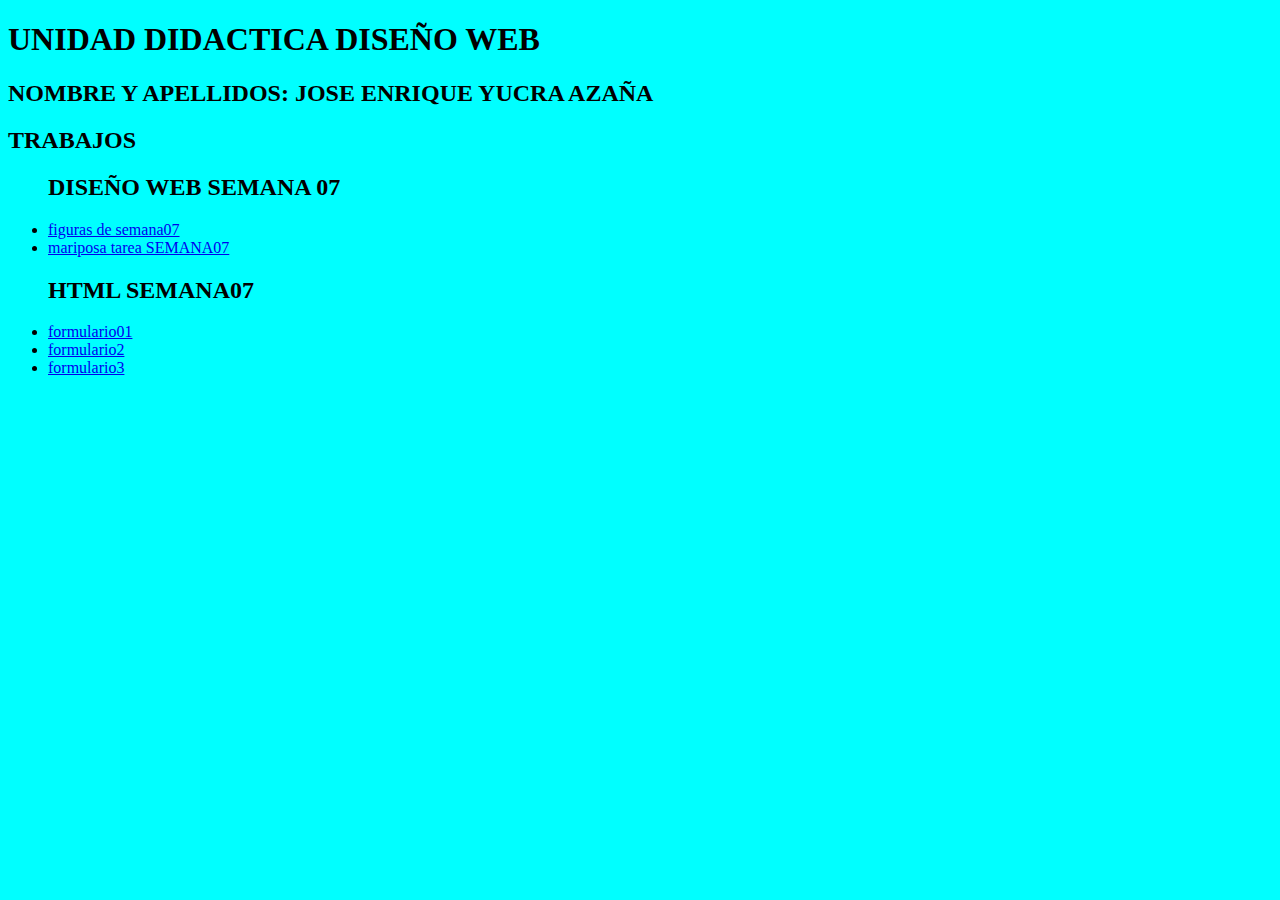
<file: index.html>
<!DOCTYPE html>
<html lang="en">
<head>
    <meta charset="UTF-8">
    <meta name="viewport" content="width=device-width, initial-scale=1.0">

    <title>Document</title>
    <style>
        body{
            background-color: aqua;
        }
    </style>
</head>
<h1>UNIDAD DIDACTICA DISEÑO WEB</h1>
<body>
    <H2>NOMBRE Y APELLIDOS: JOSE ENRIQUE YUCRA AZAÑA </H2>
    <H2>TRABAJOS </H2>
    <UL>
        <h2>DISEÑO  WEB SEMANA 07</h2>
        <li><a href="fuguras.html">figuras de semana07</a></li>
        <li><a href="mariposa.html">mariposa tarea SEMANA07</a></li>

    </UL>

    <UL>
        <h2>HTML SEMANA07</h2>
        <li><a href="formulario1.html">formulario01</a></li>
        <li><a href="formulario2.html">formulario2</a></li>
        <li><a href="formulario3.html">formulario3</a></li>
    </UL>
</body>
</html>
</file>
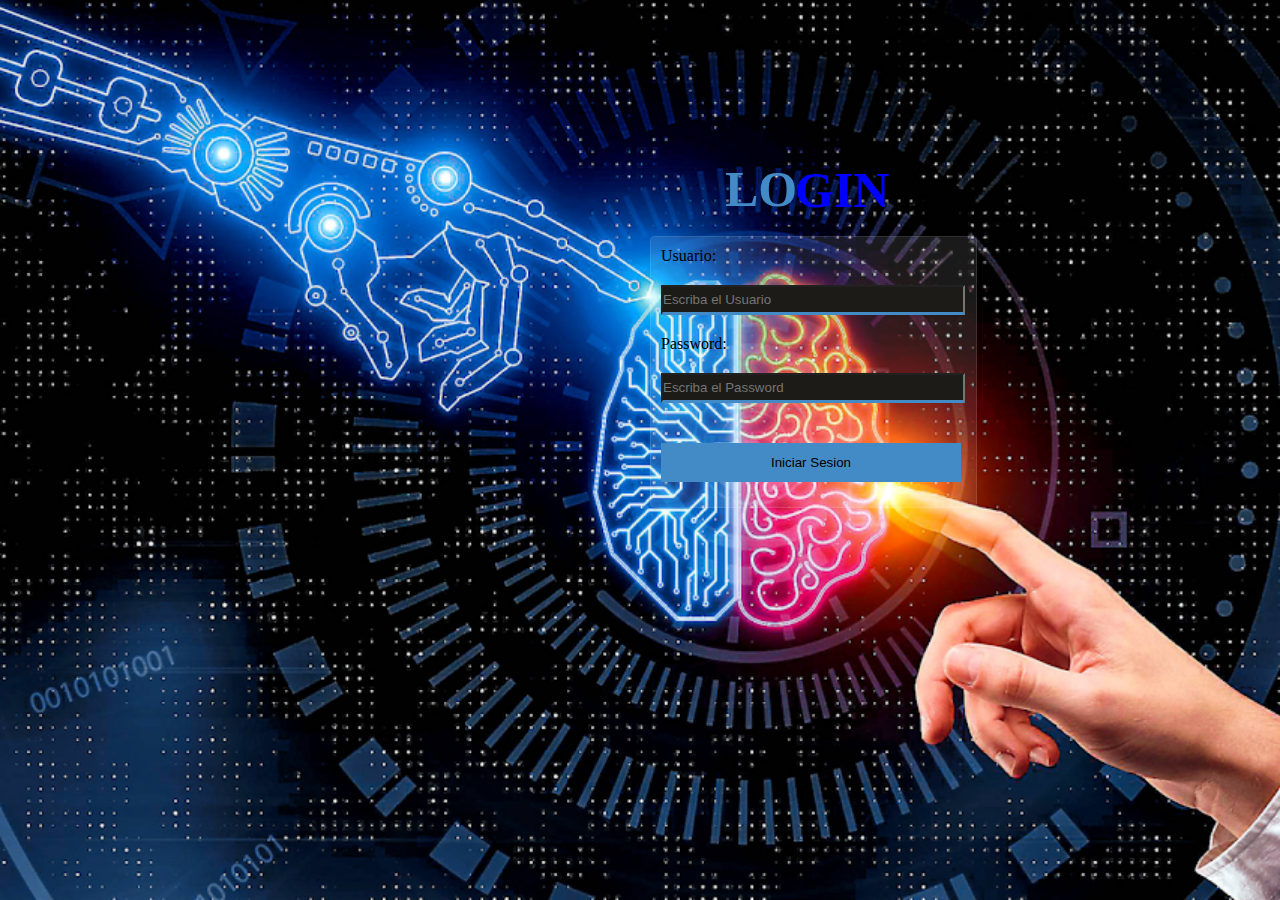
<file: formulario1.html>
<!DOCTYPE html>
<html lang="es">
<head>
    <meta charset="UTF-8">
    <meta name="viewport" content="width=device-width, initial-scale=1.0">
    <title>SEMANA07 FORMULARIO 1 </title>
    <link rel="stylesheet" href="estilo.css">
    <link rel="icon" href="image.png">
</head>
<body>     
    <section>
     <article class="Title">
        <h1 id="LO">LO</h1>
        <h1 id="GIN">GIN</h1>   
    </article>

        <article class="formulario1">
            <form action="" method="get">
                <label for="Usuario">Usuario:</label>
                <br>              
                <input type="text" placeholder="Escriba el Usuario" id="Usuario" required name="Usuario">            
                <br>
                <label for="password">Password:</label>
                <br>
                <input type="password" placeholder="Escriba el Password" id="password" required name="password">
                <br>
                <input type="submit" value="Iniciar Sesion" id="submit">
             </form>
        </article>
    </section>
     
</body>
</html>
</file>
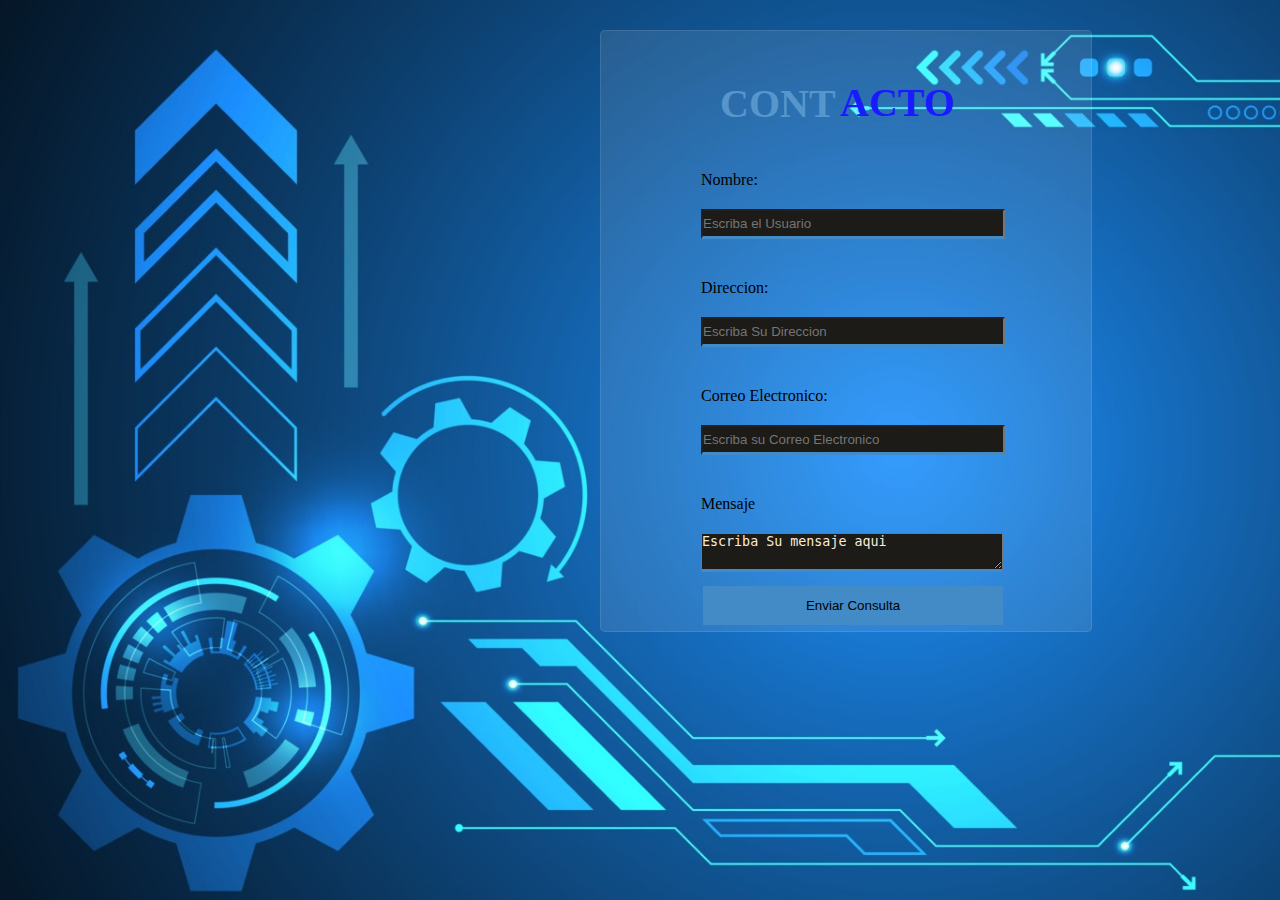
<file: formulario2.html>
<!DOCTYPE html>
<html lang="es">
<head>
    <meta charset="UTF-8">
    <meta name="viewport" content="width=device-width, initial-scale=1.0">
    <title>Formulario2</title>
    <link rel="stylesheet" href="estilo2.css">
    <link rel="icon" href="image2.jpg">
</head>
<body>     
    <section>
     <article class="Title">
        <h1 id="LO">CONT</h1>
        <h1 id="GIN">ACTO</h1>   
    </article>

        <article class="formulario2">
            <form action="#" method="get">
                <label for="Usuario">Nombre:</label>
                <br>              
                <input type="text" placeholder="Escriba el Usuario" id="Usuario" required name="Usuario">            
                <br>
                <label for="password">Direccion:</label>
                <br>
                <input type="text" placeholder="Escriba Su Direccion" id="password" required name="password">
                <br>
                <label for="">Correo Electronico:</label>
                <br>
                <input type="email"  id="Email" placeholder="Escriba su Correo Electronico">
                <br>
                <label for="Area">Mensaje</label>
                <br>
                <textarea name="Area" style="color:antiquewhite" id="Area">Escriba Su mensaje aqui                 
                </textarea>
            
                <br>
                <input type="submit" id="submit" value="Enviar Consulta">              
             </form>
        </article>
    </section>
     
</body>
</html>
</file>
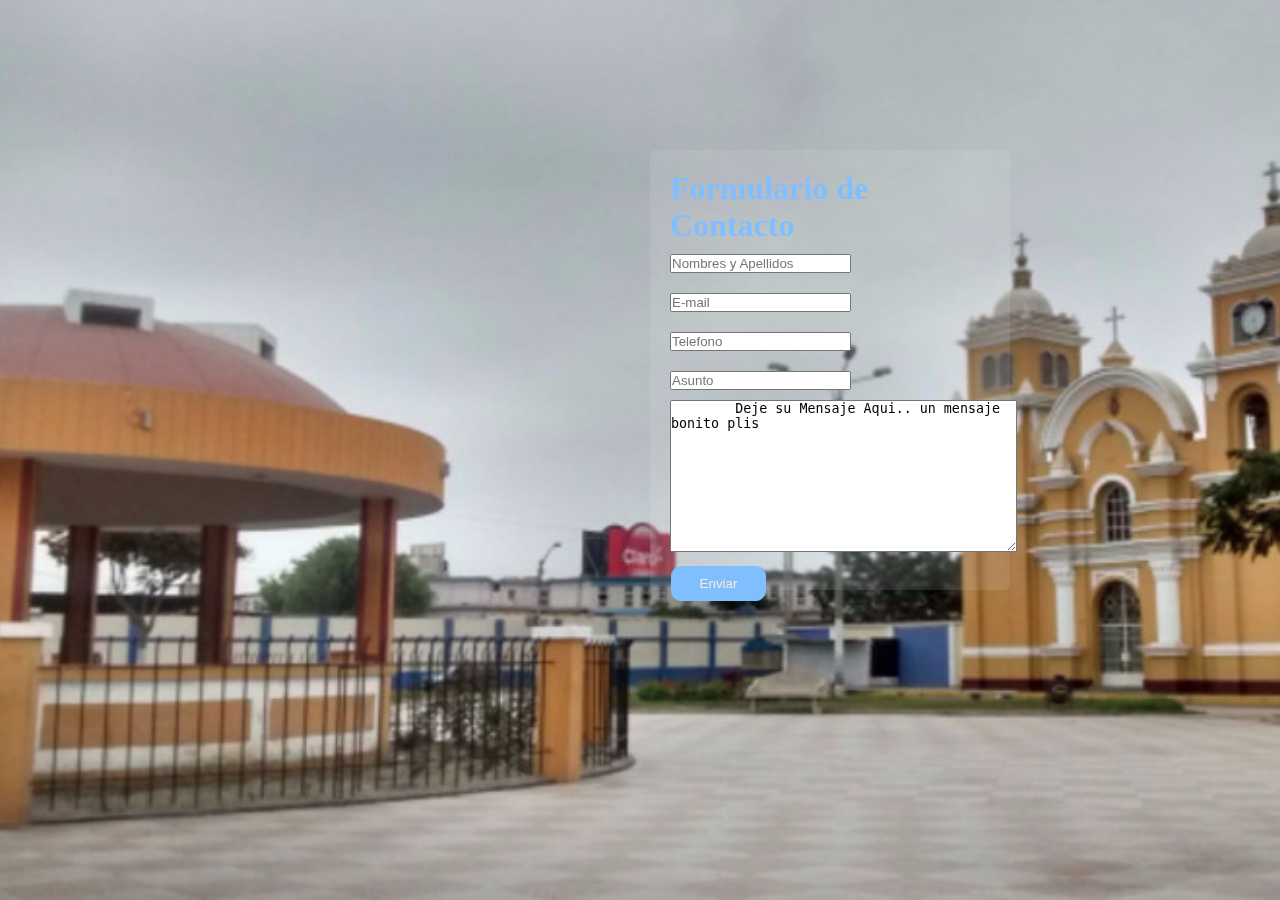
<file: formulario3.html>
<!DOCTYPE html>
<html lang="es">
<head>
    <meta charset="UTF-8">
    <meta name="viewport" content="width=device-width, initial-scale=1.0">
    <title>Formulario3</title>
    <link rel="stylesheet" href="estilo3.css">
    <link rel="icon" href="chocope.png">

</head>
<body>
    <section >
        <div class="formulario">
            <h1>Formulario de Contacto</h1>
    <form action="" method="" >
        <input type="text" placeholder="Nombres y Apellidos" required>
        <br>
        <input type="email" placeholder="E-mail" required>
        <br>
        <input type="tel" placeholder="Telefono" required>
        <br>
        <input type="text" placeholder="Asunto" required>
        <br>
        <textarea cols="41px" rows="10px" required>
        Deje su Mensaje Aqui.. un mensaje bonito plis 
        </textarea>  
        <input type="button" value="Enviar"  id="submit" >
    </form>

        </div>
    </section>
    
</body>
</html>
</file>
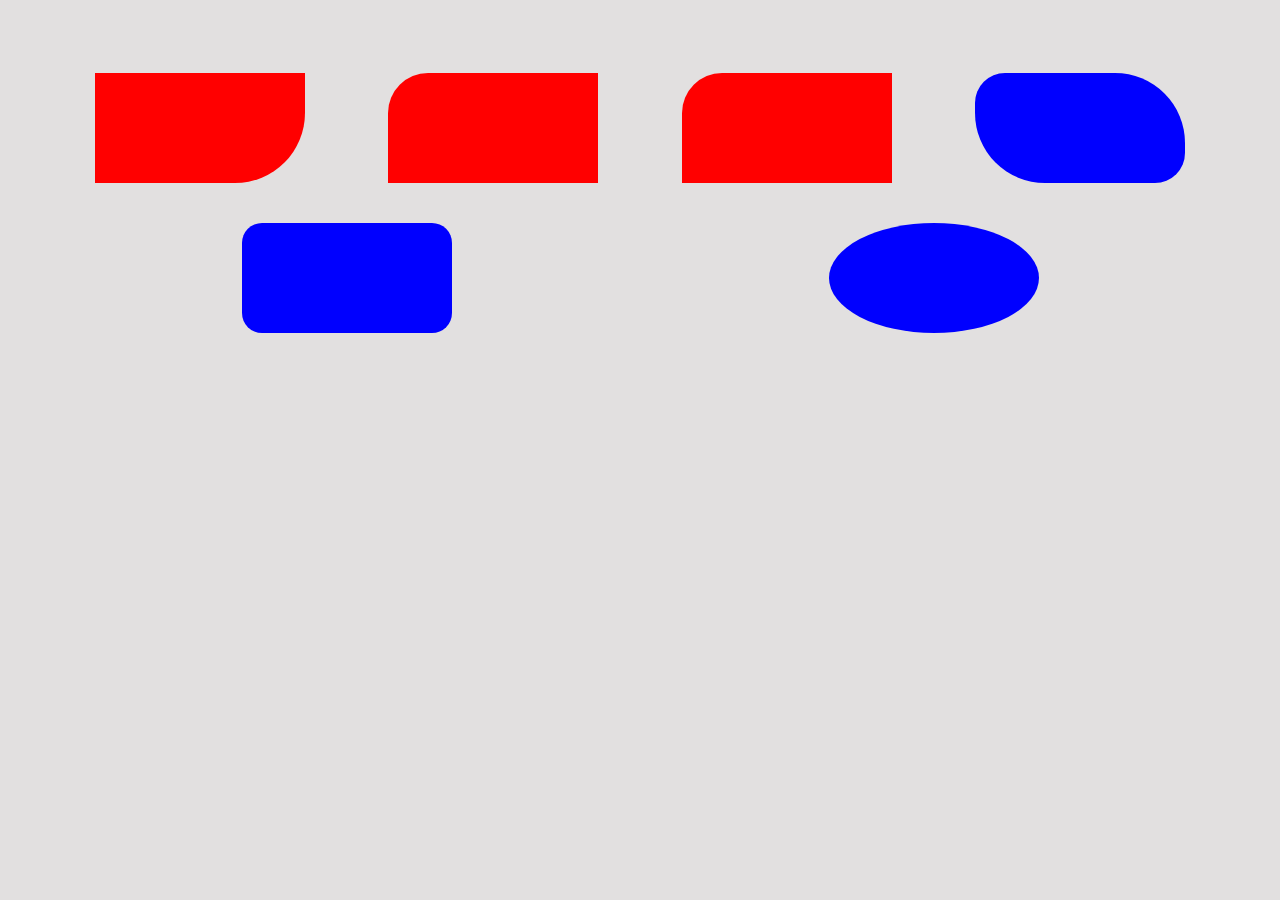
<file: fuguras.html>
<!DOCTYPE html>
<html lang="es">
<head>
    <meta charset="UTF-8">
    <meta name="viewport" content="width=device-width, initial-scale=1.0">
    <title>Figuras</title>
    <link rel="stylesheet" href="figuras.css">
</head>
<body>
    <section>
        <article class="derecha"></article>
        <article class="arriba"></article>
        <article class="izquierda"></article>
        <article class="ovalado"></article>
        <article class="todas"></article>
        <article class="circulo"></article>
    </section>
    
</body>
</html>
</file>
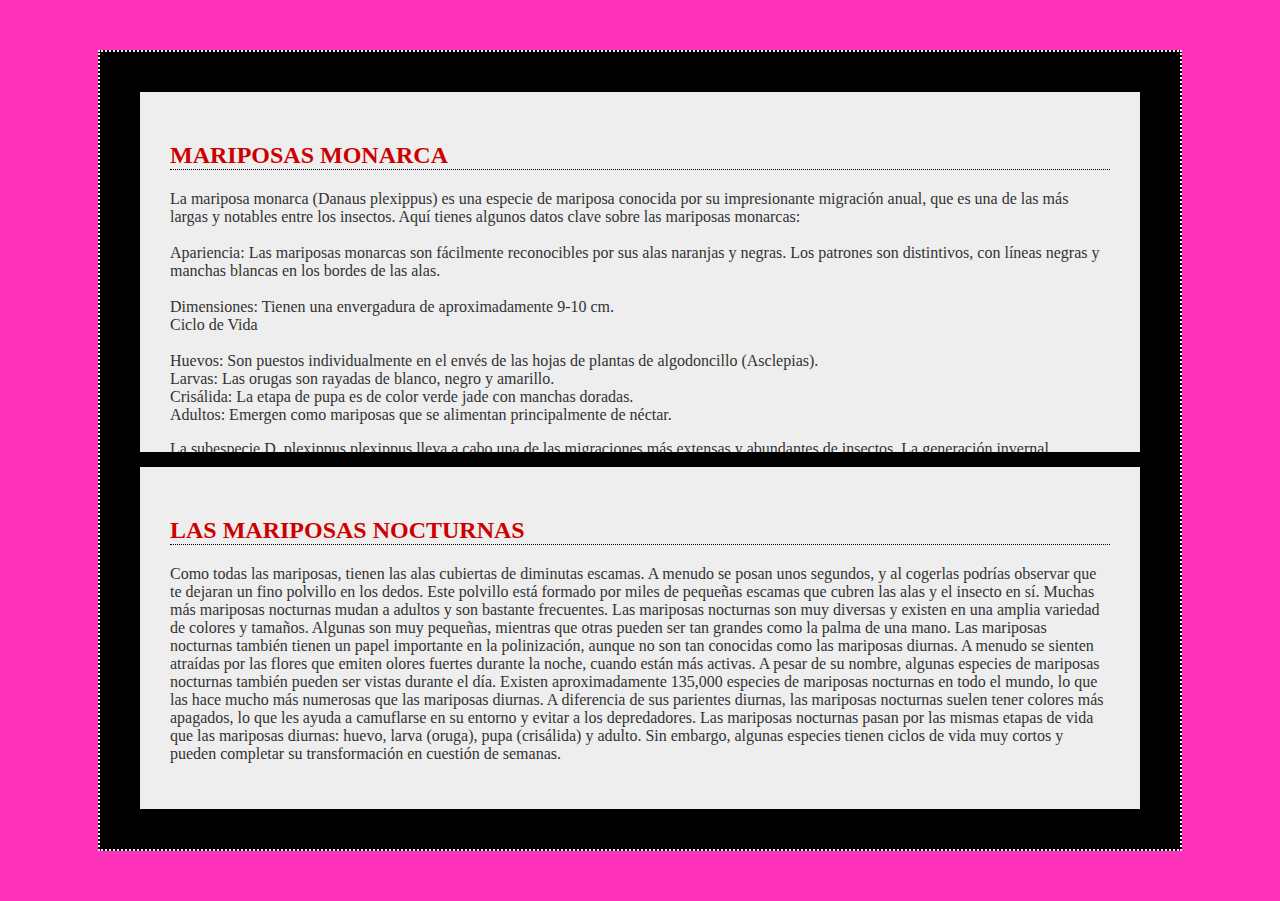
<file: mariposa.html>
<!DOCTYPE html>
<html lang="es">
  <head>
    <meta charset="UTF-8" />
    <meta name="viewport" content="width=device-width, initial-scale=1.0" />
    <title>trabajo yucrack</title>
    <link rel="stylesheet" href="mariposa.css" />
  </head>
  <body>
    <div class="Contenedor-Padre">
      <div class="Contenedor1">
        <h2>MARIPOSAS MONARCA</h2>
        <p>
            La mariposa monarca (Danaus plexippus) es una especie de mariposa conocida por su impresionante migración anual, que es una de las más largas y notables entre los insectos. Aquí tienes algunos datos clave sobre las mariposas monarcas:
              <br>
              <br>
            Apariencia: Las mariposas monarcas son fácilmente reconocibles por sus alas naranjas y negras. Los patrones son distintivos, con líneas negras y manchas blancas en los bordes de las alas.
            <br>
            <br>
            Dimensiones: Tienen una envergadura de aproximadamente 9-10 cm.
            <br>
            Ciclo de Vida
            <br>
            <br>
            Huevos: 
            Son puestos individualmente en el envés de las hojas de plantas de algodoncillo (Asclepias).
            <br>
            Larvas: Las orugas son rayadas de blanco, negro y amarillo.
            <br>
            Crisálida: La etapa de pupa es de color verde jade con manchas doradas.
            <br>
            Adultos: Emergen como mariposas que se alimentan principalmente de néctar.
            <br>
            
        </p>
        <p>
          La subespecie D. plexippus plexippus lleva a cabo una de las
          migraciones más extensas y abundantes de insectos. La generación
          invernal "matusalén", que emigra hacia el sur en el otoño, es mucho
          más longeva que las otras.Otros lepidópteros con migraciones
          notables son: la esfinge colibrí (Macroglossum stellatarum), el
          almirante rojo (Vanessa atalanta) y la vanesa de los cardos (Vanessa
          cardui). D. plexippus plexippus se encuentra clasificada por la Unión
          Internacional para la Conservación de la Naturaleza (IUCN) como una
          especie en peligro de extinción desde el 20 de julio de 2022.
        </p>
        <p>
          Sus alas son de color naranja con líneas negras y es fácilmente
          reconocible. La generación de otoño posee una gran resistencia y la
          longevidad de hasta nueve meses, mientras que otras generaciones
          pueden vivir hasta 24 días. Gracias a estas características puede
          viajar hasta 4000 kilómetros desde Canadá y el norte de Estados Unidos
          hasta los bosques de oyamel en el centro de México y de regreso.
        </p>
        <p>
          Las mariposas monarca de América del Norte, que ya no se encuentran en
          América del Sur, se dividen en dos grupos principales: las monarcas
          occidentales, que se reproducen al oeste de las Montañas Rocosas y
          pasan el invierno en el sur de California; y las monarcas orientales,
          que se reproducen en las Grandes Llanuras y Canadá, y pasan el
          invierno en el centro de México. También hay poblaciones en Hawái;
          Portugal y España; y Australia, Nueva Zelanda y otras partes de
          Oceanía.
        </p>
        <br />
      </div>
      <div class="Contenedor2">
        <h2>LAS MARIPOSAS NOCTURNAS</h2>
        <p>
          Como todas las mariposas, tienen las alas cubiertas de diminutas
          escamas. A menudo se posan unos segundos, y al cogerlas podrías
          observar que te dejaran un fino polvillo en los dedos. Este polvillo
          está formado por miles de pequeñas escamas que cubren las alas y el
          insecto en sí. Muchas más mariposas nocturnas mudan a adultos y son
          bastante frecuentes. Las mariposas nocturnas son muy diversas y
          existen en una amplia variedad de colores y tamaños. Algunas son muy
          pequeñas, mientras que otras pueden ser tan grandes como la palma de
          una mano. Las mariposas nocturnas también tienen un papel importante
          en la polinización, aunque no son tan conocidas como las mariposas
          diurnas. A menudo se sienten atraídas por las flores que emiten olores
          fuertes durante la noche, cuando están más activas. A pesar de su
          nombre, algunas especies de mariposas nocturnas también pueden ser
          vistas durante el día. Existen aproximadamente 135,000 especies de
          mariposas nocturnas en todo el mundo, lo que las hace mucho más
          numerosas que las mariposas diurnas. A diferencia de sus parientes
          diurnas, las mariposas nocturnas suelen tener colores más apagados, lo
          que les ayuda a camuflarse en su entorno y evitar a los depredadores.
          Las mariposas nocturnas pasan por las mismas etapas de vida que las
          mariposas diurnas: huevo, larva (oruga), pupa (crisálida) y adulto.
          Sin embargo, algunas especies tienen ciclos de vida muy cortos y
          pueden completar su transformación en cuestión de semanas.
        </p>
      </div>
    </div>
  </body>
</html>
</file>
<file: estilo.css>
*{
   margin: 0;
   padding: 0;
}

body{
   background: url(image.png);
   background-attachment: fixed;
   background-repeat: no-repeat;
   background-size: cover;
}

.formulario1{
   width: 305px;
   height: 250px;
   padding: 10px;
   position: relative;
   left: 650px;
   top: 120px;
   border: 1px solid rgba(255, 255, 255, 0.1);
   background:rgba(255, 255, 255, 0.1);
   border-radius: 5px;
}

.formulario1 form input{
   margin: 20px 0px;
}

#submit{
   width: 300px;
   height: 39px;
   background-color: #438bc7;
   border: 1px solid #438bc7;
}
hr{
   position: relative;
   left: 120px;
}

#Usuario{
   width: 300px;
   height: 25px;
   background: rgba(28,27,23);
  
   border-bottom: 3px solid #438bc7;
}

#password{
   width: 300px;
   height: 25px;
   background: rgba(28,27,23);
   border-bottom: 3px solid #438bc7;
}

#LO{
   color: #438bc7;
   font-size: 50px;
}

#GIN{
   color:  blue;
   font-size: 50px;
   position: relative;
   left: 70px;
   bottom: 57px;    
}

.Title{
   position: relative;
   left: 725px;
   top: 160px;   
}
</file>
<file: estilo2.css>
*{
    margin: 0;
    padding: 0;
}

body{
    background: url(image2.jpg);
    background-attachment: fixed;
    background-repeat: no-repeat;
    background-size: cover;
}

.formulario2{
    width: 450px;
    height: 560px;
    padding: 20px;
    position: relative;
    left: 600px;
    top: 30px;
    border: 1px solid rgba(255, 255, 255, 0.1);
    background:rgba(255, 255, 255, 0.1);
    border-radius: 5px;
}

.formulario2 form input,label{
    margin: 30px 0px;
    position: relative;
    top: 120px;   
}

.formulario2 form{
    position: relative;
    left: 80px;
}

#submit{
    width: 300px;
    height: 39px;
    background-color: #438bc7;
    border: 1px solid #438bc7;
    position: relative;
    top: 120px;
    left: 2px;
}

#Usuario{
    width: 300px;
    height: 25px;
    background: rgba(28,27,23);  
    border-bottom: 3px solid #438bc7;
    position: relative;
    top: 110px;

}

#password{
    width: 300px;
    height: 25px;
    background: rgba(28,27,23);
    border-bottom: 3px solid #438bc7;
    position: relative;
    top: 110px;

}
#Email{
    width: 300px;
    height: 25px;
    background: rgba(28,27,23);
    border-bottom: 3px solid #438bc7;
    position: relative;
    top: 110px;

}

#Area{
    width: 300px;
    height: 35px;
    background: rgba(28,27,23);
    border-bottom: 3px solid #438bc7; 
    position: relative;
    top: 140px;
   
}

#LO{
    color: #438bc7;
    font-size: 40px;
}

#GIN{
    color: blue;
    font-size: 40px;
    position: absolute;
    left: 120px;
    bottom: 1px;    
}

.Title{
    position: absolute;
    left: 720px;
    top: 80px;   
}
</file>
<file: estilo3.css>
*{
    margin: 0;
    padding: 0;
}

body{
    background: url(chocope.png);
    background-attachment: fixed;
    background-size: cover;
}
.formulario{
    width: 320px;
    height: 400px;
    border-radius: 20px;
    position: relative;
    left: 650px;
    padding: 20px;
    top: 150px;
    background: rgba(255,255,255,0.1);
    border-radius: 5px;
    backdrop-filter: blur(1px);
   
}

.formulario form input{
    margin: 10px 0px;
}

#submit{
    color: antiquewhite;
    background-color: #80BFFF;
    padding: 9px;
    border-radius: 10px;
    border: 1px solid #80BFFF;
    position: relative;
    left: 1px;
    width: 95px;
}
.formulario h1{
    color: #80BFFF;
    font-family: 'Arial Black';
}

#submit:hover{
    color: blueviolet;
}
</file>
<file: figuras.css>
body{
    padding: 25px;
    background: rgb(226, 224, 224);
    
}

section {
    padding: 20px;
    display: flex;
    flex-wrap: wrap;
    flex-direction: row;
    justify-content: space-around;
    align-content: space-around;


}

article{
    background: red;
    width: 200px;
    height: 50px;
    padding: 5px;
    margin: 20px;
}

.derecha{
    width: 200px;
    height: 100px;
    background: red;
    border-radius: 0px 0px 70px 0px;
}

.arriba{
    width: 200px;
    height: 100px;
    background: red;
    border-radius: 40px 0px 0px 0px;
}

.izquierda{
    width: 200px;
    height: 100px;
    background: red;
    border-radius: 40px 0px 0px 0px;
}

.ovalado{
    width: 200px;
    height: 100px;
    background: blue;
    border-radius: 30px 70px 30px 70px;
}

.todas{
    width: 200px;
    height: 100px;
    background: blue;
    border-radius: 20px 20px 20px 20px;
}

.circulo{
    width: 200px;
    height: 100px;
    background: blue;
    border-radius: 50%;
}
</file>
<file: mariposa.css>
:root {
    --Color-Rosa: #ff32bb;
    --Contenedor-Padre-background-color: #000000;
    --content-background-color: #eee;
    --borde-Blanco: #eee 2px dotted;
    --Relleno-Contenedores: 30px;
    --Relleno-Padre: 40px;
    --fuente-de-letra: monospace;
    --borde-Negro: #000000 1px dotted;
    --Color-Para-h2: #c00;
    --Color-Para-P: #333;
  }
  
  body {
    margin: 0;
    font-family: arial(--fuente-de-letra);
    background-color: var(--Color-Rosa);
  }
  
  .Contenedor-Padre {
    background-color: var(--Contenedor-Padre-background-color);
    margin: 50px auto;
    padding: var(--Relleno-Padre);
    max-width: 1000px;
    display: flex;
    flex-direction: column;
    gap: 15px;
    border: var(--borde-Blanco);
  }
  
  .Contenedor1 {
    background-color: var(--content-background-color);
    padding: var(--Relleno-Contenedores);
    overflow-y: scroll;
    max-height: 300px;
  }
  .Contenedor2 {
    background-color: var(--content-background-color);
    padding: var(--Relleno-Contenedores);
  }
  
  h2 {
    color: var(--Color-Para-h2);
    border-bottom: var(--borde-Negro);
  }
  
  p {
    color: var(--Color-Para-P);
  }
</file>
